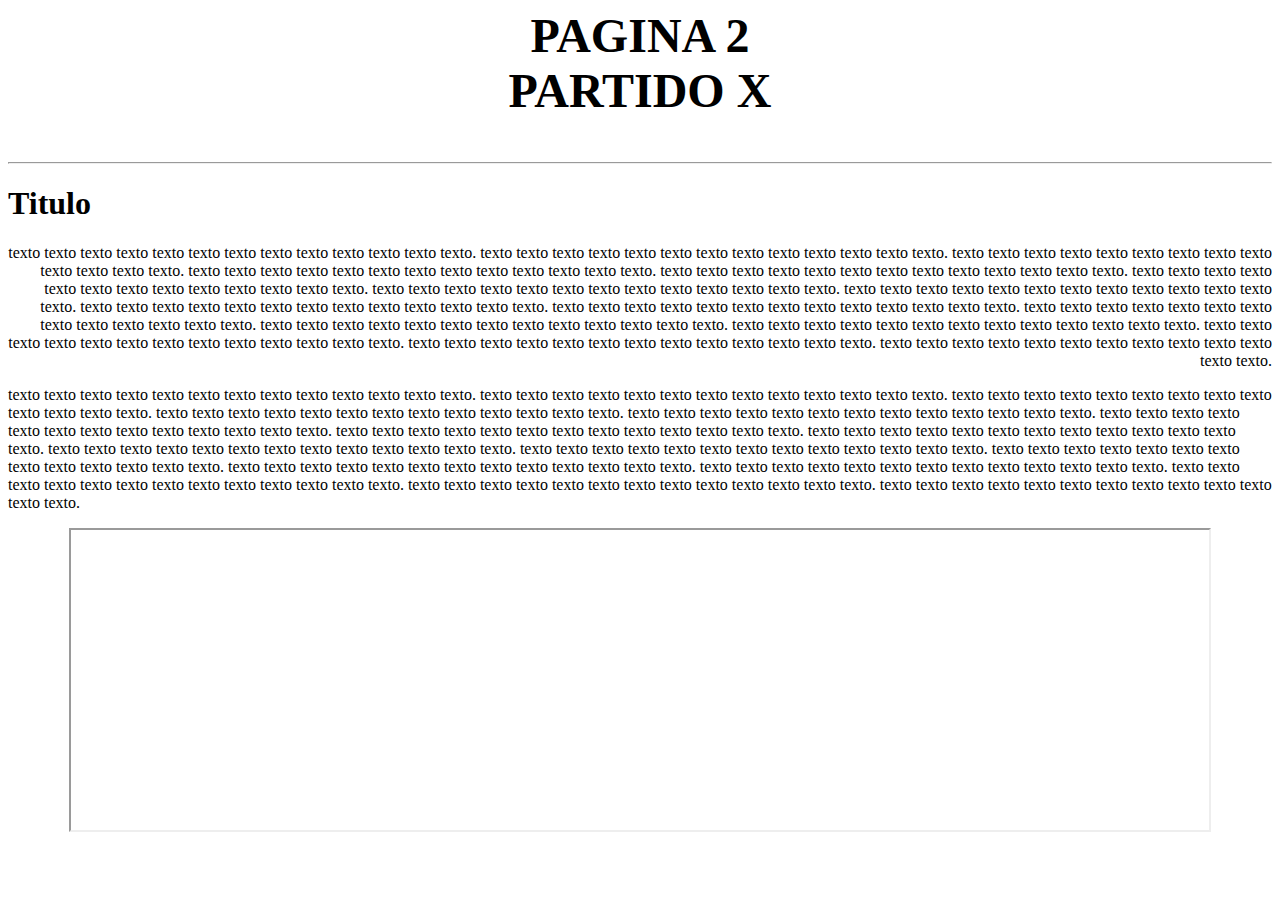
<file: target/classes/templates/partidoX.html>
<html>
    <head>
        <title>Partido X</title>
        <meta charset="utf-8">
    </head>
    <body>
        <!-- PAGINA WEB (O PAGINAS WEB DE LOS PARTIDOS DE LOS CANDIDATOS) (Adecuar el estilo a su gusto y el contenido que considere) 
        PUEDEN HACER 1 PAGINA POR PARTIDO O UNA SOLA PARA TODOS LOS PARTIDOS NEVAGANDO CADA PARTIDO CON ANCLAS -->
    <center><strong><font size="7">PAGINA 2 <br> PARTIDO X</font></strong></center><br><br>
    <hr>
    <h1>Titulo</h1>
    <p align="right">
        texto texto texto texto texto texto texto texto texto texto texto texto texto.
        texto texto texto texto texto texto texto texto texto texto texto texto texto.
        texto texto texto texto texto texto texto texto texto texto texto texto texto.
        texto texto texto texto texto texto texto texto texto texto texto texto texto.
        texto texto texto texto texto texto texto texto texto texto texto texto texto.
        texto texto texto texto texto texto texto texto texto texto texto texto texto.
        texto texto texto texto texto texto texto texto texto texto texto texto texto.
        texto texto texto texto texto texto texto texto texto texto texto texto texto.
        texto texto texto texto texto texto texto texto texto texto texto texto texto.
        texto texto texto texto texto texto texto texto texto texto texto texto texto.
        texto texto texto texto texto texto texto texto texto texto texto texto texto.
        texto texto texto texto texto texto texto texto texto texto texto texto texto.
        texto texto texto texto texto texto texto texto texto texto texto texto texto.
        texto texto texto texto texto texto texto texto texto texto texto texto texto.
        texto texto texto texto texto texto texto texto texto texto texto texto texto.
        texto texto texto texto texto texto texto texto texto texto texto texto texto.
    </p>

    <p align="left">
        texto texto texto texto texto texto texto texto texto texto texto texto texto.
        texto texto texto texto texto texto texto texto texto texto texto texto texto.
        texto texto texto texto texto texto texto texto texto texto texto texto texto.
        texto texto texto texto texto texto texto texto texto texto texto texto texto.
        texto texto texto texto texto texto texto texto texto texto texto texto texto.
        texto texto texto texto texto texto texto texto texto texto texto texto texto.
        texto texto texto texto texto texto texto texto texto texto texto texto texto.
        texto texto texto texto texto texto texto texto texto texto texto texto texto.
        texto texto texto texto texto texto texto texto texto texto texto texto texto.
        texto texto texto texto texto texto texto texto texto texto texto texto texto.
        texto texto texto texto texto texto texto texto texto texto texto texto texto.
        texto texto texto texto texto texto texto texto texto texto texto texto texto.
        texto texto texto texto texto texto texto texto texto texto texto texto texto.
        texto texto texto texto texto texto texto texto texto texto texto texto texto.
        texto texto texto texto texto texto texto texto texto texto texto texto texto.
        texto texto texto texto texto texto texto texto texto texto texto texto texto.
    </p>
   
    <center><iframe name="Marquito" src="https://www.mintic.gov.co/portal/inicio/" width="90%" height="300"></iframe></center>
</body>
</html>
</file>
